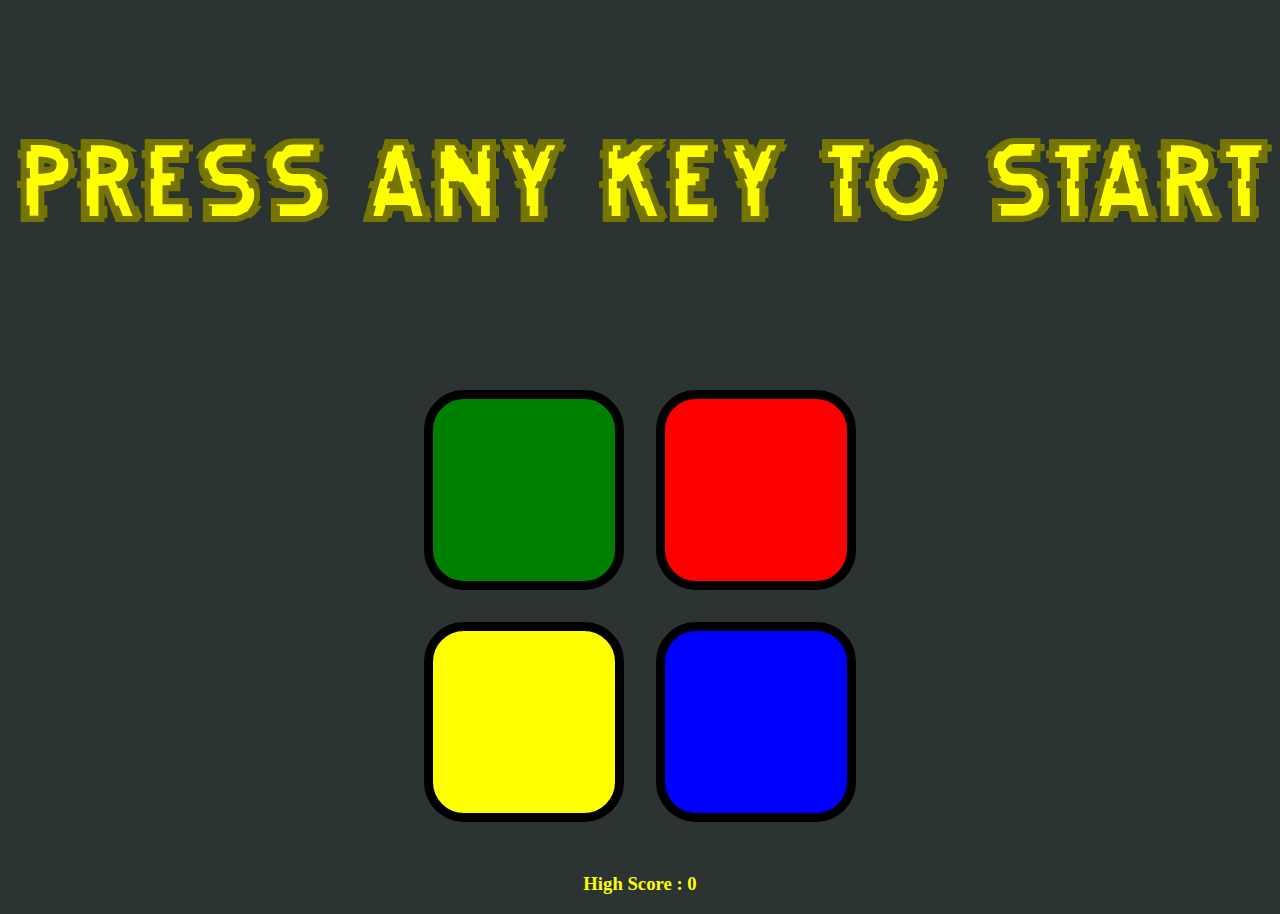
<file: game/simon/index.html>
<!DOCTYPE html>
<html lang="en">
<head>
    <meta charset="UTF-8">
    <meta http-equiv="X-UA-Compatible" content="IE=edge">
    <meta name="viewport" content="width=device-width, initial-scale=1.0">
    <link rel="stylesheet" href="app.css">
    <title>Simon Game</title>
</head>
<body>
    <h1>Press any key to Start</h1>
    <div class="game-content">
        <div class="btn-container">
            <button class="btn-1" val="1">
                
            </button>
            <button class="btn-3" val="3">
                
            </button>
        </div>
        <div class="btn-container">
            <button class="btn-2" val="2">
    
            </button>
            <button class="btn-4" val="4">
    
            </button>
        </div>
    </div>
    <h3>High Score : 0</h3>

    <script src="index.js"></script>
</body>
</html>
</file>
<file: game/simon/app.css>
@font-face {
    font-family: debug;
    src: url('./debug.otf');
}

body {
    background: #2C3333;
}

h1 {
    font-family: debug;
    color: yellow;
    font-size: 10rem;
    text-align: center;
    -webkit-text-stroke: 1px rgb(117, 117, 0);
}

h3 {
    color: yellow;
    text-align: center;
}

button {
    height: 200px;
    width: 200px;
    margin: 1rem;
    border-radius: 20%;
    border: 0.6rem solid;
    transition: width .2s, height .2s;
}

.game-content {
    display: flex;
    width: min-content;
    margin: 0 auto;
    justify-content: flex-start;
    padding: 1rem;
}

.btn-container{
    height: min-content;
    width: min-content;
}

.btn-1 {
    background-color: green;
}

.btn-2 {
    background-color: red;
}

.btn-3 {
    background-color: yellow;
}

.btn-4 {
    background-color: blue;
}
/* 
button:hover {
    transform: scale(1.15);
    transition: all .2s;
} */

.blink {
    animation-name: blinkAnim;
    animation-duration: .2s;
    animation-iteration-count: 1;
    animation-timing-function: ease;
    animation-fill-mode: forwards;
}

@keyframes blinkAnim {
    0% {
        transform: scale(1,1);
    }

    100% {
        transform: scale(1.2, 1.2);
    }
}

.click {
    background: white !important;
}
</file>
